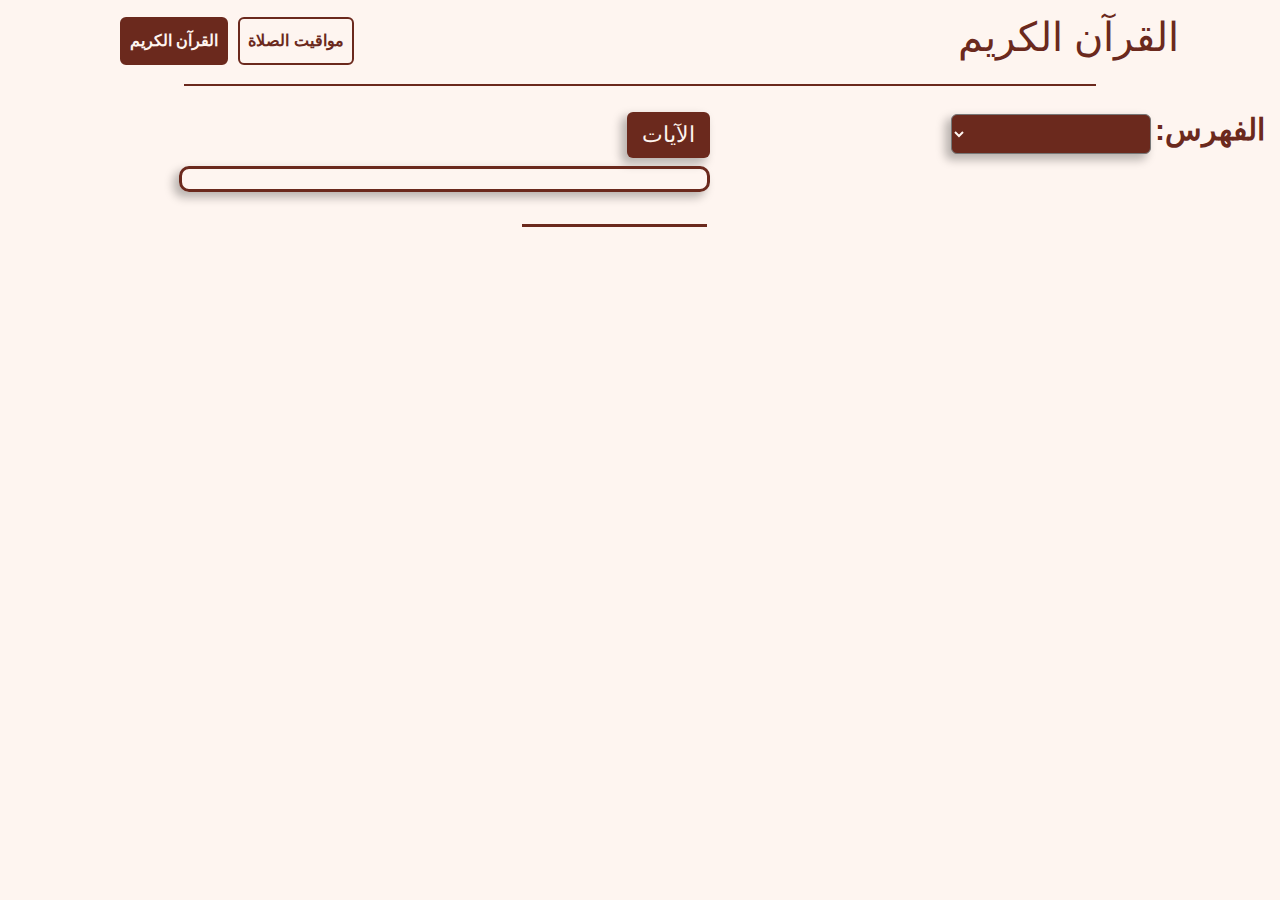
<file: html/indexQuran.html>
<!DOCTYPE html>
<html lang="ar">
  <head>
    <meta charset="UTF-8" />
    <meta name="viewport" content="width=device-width, initial-scale=1.0" />
    <link
      href="https://cdn.jsdelivr.net/npm/bootstrap@5.3.3/dist/css/bootstrap.min.css"
      rel="stylesheet"
      integrity="sha384-QWTKZyjpPEjISv5WaRU9OFeRpok6YctnYmDr5pNlyT2bRjXh0JMhjY6hW+ALEwIH"
      crossorigin="anonymous"
    />
    <link rel="stylesheet" href="../css/quran.css" />
    <title>القرآن الكريم</title>
  </head>
  <body>
    <!-- header -->
    <div class="header" style="background-color: transparent">
      <nav class="navbar navbar-expand-lg">
        <div class="container headerContent">
          <h3 class="navbar-brand headerTitle fs-1 mainTitle">القرآن الكريم</h3>
          <button
            class="navbar-toggler"
            type="button"
            data-bs-toggle="collapse"
            data-bs-target="#navbarText"
            aria-controls="navbarText"
            aria-expanded="false"
            aria-label="Toggle navigation"
          >
            <span class="navbar-toggler-icon"></span>
          </button>
          <div
            class="collapse navbar-collapse mt-2"
            id="navbarText"
            style="margin-left: 25px"
          >
            <ul class="navbar-nav me-auto mb-2 mb-lg-0">
              <li class="nav-item mb-2">
                <a class="nav-link" href="../index.html">مواقيت الصلاة</a>
              </li>
              <li class="nav-item mb-2">
                <a
                  class="nav-link active"
                  aria-current="page"
                  href="./indexQuran.html"
                  >القرآن الكريم</a
                >
              </li>
              <!-- <li class="nav-item">
                <a class="nav-link" href="#">اتصل بنا</a>
              </li> -->
            </ul>
          </div>
        </div>
      </nav>
    </div>
    <!--  -->
    <!-- Start Quran -->
    <div class="quranContent">
      <div class="container row">
        <div class="fehres col-lg-6 col-12 mb-5">
          <h2>الفهرس:</h2>
          <!-- <ul class="mainUlForFehres"></ul> -->
          <select class="mainUlForFehres"></select>
        </div>
        <div class="ayatTextContent col-lg-6 col-12">
          <h2 class="esmSoraAyat">الآيات</h2>
          <div class="ayatText"><span></span></div>
        </div>
      </div>
    </div>
    <!-- End Quran -->
    <!--  -->
    <script src="../js/mainQuran.js"></script>
    <script
      src="https://cdn.jsdelivr.net/npm/bootstrap@5.3.3/dist/js/bootstrap.bundle.min.js"
      integrity="sha384-YvpcrYf0tY3lHB60NNkmXc5s9fDVZLESaAA55NDzOxhy9GkcIdslK1eN7N6jIeHz"
      crossorigin="anonymous"
    ></script>
  </body>
</html>
</file>
<file: css/quran.css>
:root {
  --main-color: #6b291d;
  --secondary-color: #fef5f0;
  /* --section-padding: 60px; */
  --section-background: #fef5f0;
  --main-duration: 0.5s;
}
* {
  -webkit-box-sizing: border-box;
  -moz-box-sizing: border-box;
  box-sizing: border-box;
}
html {
  scroll-behavior: smooth;
}
body {
  font-family: "Work Sans", sans-serif;
  direction: rtl;
  background-color: var(--section-background);
}
/*  */
.header {
  padding-bottom: 30px;
}
.container {
  padding-left: 15px;
  padding-right: 15px;
}
.header .mainTitle {
  color: var(--main-color);
}
.header ul li a {
  color: var(--main-color);
  border: 2px solid var(--main-color);
  border-radius: 6px 6px;
  transition: var(--main-duration);
  padding: 10px 15px;
  font-size: 16px;
  font-weight: 600;
  margin-left: 10px;
}
.header ul li a:hover {
  color: var(--secondary-color);
  background-color: var(--main-color);
}
.header ul li a.active {
  color: var(--secondary-color) !important;
  background-color: var(--main-color);
}
.headerContent {
  position: relative;
}
.headerContent::after {
  content: "";
  width: 80%;
  height: 2.5px;
  position: absolute;
  background-color: var(--main-color);
  top: 115%;
  left: 10%;
}
/*  */
.fehres h2 {
  display: inline-block;
  font-size: 30px;
  color: var(--main-color);
  font-weight: 600;
}
select {
  font-size: 18px;
  width: 200px;
  height: 40px;
  color: var(--secondary-color);
  background-color: var(--main-color);
  border-radius: 6px 6px;
  padding: 5px;
  font-weight: 600;
  -webkit-box-shadow: -5px 5px 10px 0.5px rgba(0, 0, 0, 0.27);
  -moz-box-shadow: -5px 5px 10px 0.5px rgba(0, 0, 0, 0.27);
  box-shadow: -5px 5px 10px 0.5px rgba(0, 0, 0, 0.27);
}
select * {
  font-size: 25px;
  padding: 5px;
}
.ayatTextContent h2 {
  display: inline-block;
  color: var(--secondary-color);
  background-color: var(--main-color);
  padding: 10px 15px;
  font-size: 22px;
  text-align: center;
  border-radius: 6px 6px;
  -webkit-box-shadow: -5px 5px 10px 0.5px rgba(0, 0, 0, 0.27);
  -moz-box-shadow: -5px 5px 10px 0.5px rgba(0, 0, 0, 0.27);
  box-shadow: -5px 5px 10px 0.5px rgba(0, 0, 0, 0.27);
}
.ayatTextContent .ayatText {
  border: 3px solid var(--main-color);
  padding: 10px 15px;
  border-radius: 10px 10px;
  position: relative;
  -webkit-box-shadow: -5px 5px 10px 0.5px rgba(0, 0, 0, 0.27);
  -moz-box-shadow: -5px 5px 10px 0.5px rgba(0, 0, 0, 0.27);
  box-shadow: -5px 5px 10px 0.5px rgba(0, 0, 0, 0.27);
}
.ayatTextContent .ayatText::before {
  content: "";
  width: 185px;
  height: 3px;
  background-color: var(--main-color);
  position: absolute;
  right: 0;
  top: 55px;
}
.ayatTextContent .ayatText span {
  color: var(--main-color);
  line-height: 3;
  letter-spacing: 1px;
}
.ayatTextContent .ayatText span span {
  border: 2px var(--main-color) solid;
  padding: 2px 5px;
  border-radius: 0px 10px;
  color: var(--secondary-color);
  background-color: var(--main-color);
}
</file>
